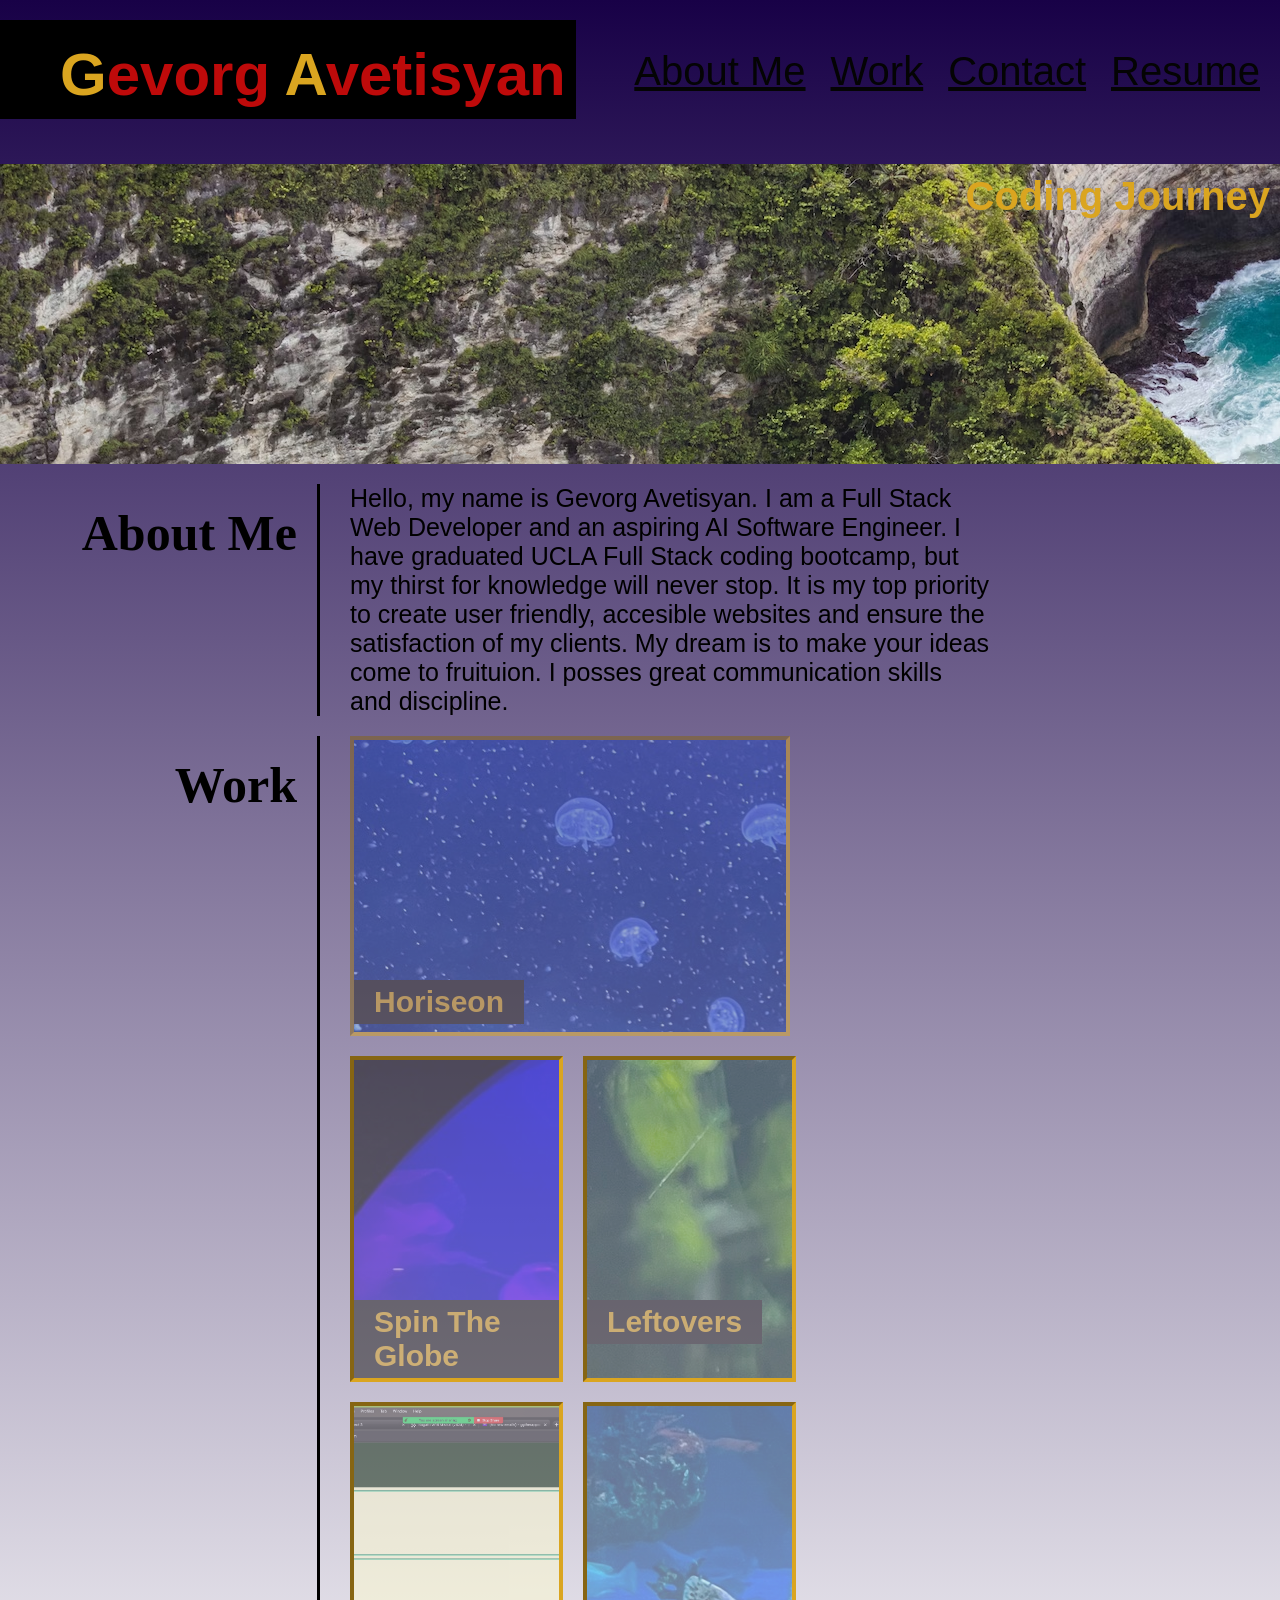
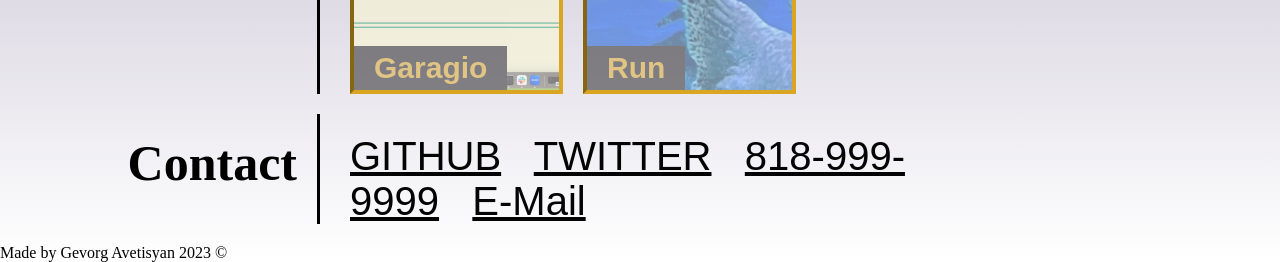
<file: index.html>
<!DOCTYPE html>
<html lang="en">

<head>
    <meta charset="UTF-8">
    <meta http-equiv="X-UA-Compatible" content="IE=edge">
    <meta name="viewport" content="width=device-width, initial-scale=1.0">
    <link rel="stylesheet" href="./assets/css/style.css" />
    <title>GEVORG AVETISYAN PORTFOLIO</title>
</head>

<body>
    <header>
        <div>
            <h1>
                <span class="g">G</span>evorg
                <span class="g">A</span>vetisyan
            </h1>
        </div>
        <nav>
            <a href="#about-me">About Me</a>
            &nbsp;
            <a href="#work">Work</a>
            &nbsp;
            <a href="#contact">Contact</a>
            &nbsp;
            <a href="#resume">Resume</a>
        </nav>
        <div class="me">
            <h2 class="coding-journey">Coding Journey</h2>
        </div>
    </header>
    <main>
        <section id="about-me">
            <header>
                <h2>About Me</h2>
            </header>
            <div>
                <p>
                    Hello, my name is Gevorg Avetisyan. I am a Full Stack Web Developer and an aspiring AI Software
                    Engineer. I have graduated
                    UCLA Full Stack coding bootcamp, but my thirst for knowledge will never stop. It is my top
                    priority to create user friendly, accesible websites and ensure the satisfaction
                    of my clients. My dream is to make your ideas come to fruituion.
                    I posses great communication skills and discipline.
                </p>
            </div>
        </section>
        <section id="work">
            <header>
                <h2>Work</h2>
            </header>
            <div id="projects">
                <a href="https://gevbusiness.github.io/horiseon/" id="horiseon" class="horiseon-image">
                    <div>
                        <h3>Horiseon</h3>
                    </div>
                </a>
                <a id="spin-the-globe" href="https://repopanda.github.io/spin-the-globe/ ">
                    <div class="spin-the-globe-image">
                        <h3>Spin The Globe</h3>
                    </div>
                </a>
                <a id="calc" href="https://leftovers.herokuapp.com/">
                    <div class="calc-image">
                        <h3>Leftovers</h3>
                    </div>
                </a>
                <a id="pastel" href="#">
                    <div class="pastel-image">
                        <h3>Garagio</h3>
                    </div>
                </a>
                <a id="run" href="#">
                    <div class="run-image">
                        <h3>Run</h3>
                    </div>
                </a>
            </div>
        </section>
        <section id="contact">
            <header>
                <h2>Contact</h2>
            </header>
            <div class="contact-links">
                <p>
                    <a href="https://github.com/">GITHUB</a>
                    &nbsp;
                    <a href="">TWITTER</a>
                    &nbsp;
                    <a href="">818-999-9999</a>
                    &nbsp;
                    <a href="">E-Mail</a>
                </p>
            </div>
        </section>
    </main>
    <footer>
        Made by Gevorg Avetisyan 2023 &copy;
    </footer>
</body>

</html>
</file>
<file: assets/css/style.css>
* {
    box-sizing: border-box;
    padding: 0;
    margin: 0;
}

/* BODY STYLE */
body {
    background-image: linear-gradient(rgb(24, 1, 71), rgb(255, 255, 255));
}

/* HEADER STYLES  */
header h1 {
    display: inline-block;
    background-color: black;
    color: rgb(190, 10, 10);
    margin: 20px 0 0;
    padding: 20px 10px 10px 60px;
    font-size: 60px;
    font-family: 'Lucida Sans', 'Lucida Sans Regular', 'Lucida Grande', 'Lucida Sans Unicode', Geneva, Verdana, sans-serif;
}

nav {
    position: relative;
    bottom: 70px;
    padding-right: 20px;
    text-align: right;
    font-size: 30px;
    font-family: 'Lucida Sans', 'Lucida Sans Regular', 'Lucida Grande', 'Lucida Sans Unicode', Geneva, Verdana, sans-serif
}

a {
    color: rgb(4, 4, 4);
    font-size: 40px;
    text-decoration: underline;
}

.coding-journey {
    font-family: Arial, Helvetica, sans-serif;
    font-size: 40px;
    font-weight: 700;
    color: goldenrod;
    text-align: right;
    padding-top: 10px;
    margin-right: 10px;
}

/* HEADER FIRST LETTERS STYLE */
.g {
    color: goldenrod;
}

/* HEADER IMAGE */
.me {
    height: 300px;
    width: 100%;
    background-image: url(../images/pic00.avif);
}

h2 {
    font-size: 50px;
    color: rgb(0, 0, 0);
}

p {
    font-family: Arial, Helvetica, sans-serif;
    font-size: 25px;
}

/* SECTION STYLES */
section {
    display: flex;
    margin: 20px 0px;
}

section header {
    flex-basis: 25%;
    border-right: solid black 3px;
    margin-right: 30px;
    text-align: right;
    padding: 20px;
}

section div {
    flex-basis: 50%;
    gap: 20px;
}

/* WORK STYLES */
#projects {
    display: flex;
    flex-wrap: wrap;
}

#horiseon,
#spin-the-globe,
#calc,
#pastel,
#run {
    border: goldenrod;
    border-style: inset;
    border-width: 4px;
}

h3 {
    display: inline-block;
    margin-top: 240px;
    padding: 5px 20px 5px 20px;
    color: goldenrod;
    background-color: rgb(25, 24, 24);
    font-size: 30px;
    font-family: 'Franklin Gothic Medium', 'Arial Narrow', Arial, sans-serif;
}

#horiseon {
    flex-basis: 68.8%;
    height: 300px;
}

#spin-the-globe,
#calc,
#pastel,
#run {
    flex-basis: 33.3%;
}

/* WORK BOX IMAGES AND STYLES */
.horiseon-image {
    height: 100%;
    width: 100%;
    background-image: url(../images/pic1.jpeg);
    opacity: 0.5;
}

.horiseon-image:hover {
    opacity: 1.0;
}

.spin-the-globe-image {
    height: 100%;
    width: 100%;
    background-image: url(../images/pic2.jpeg);
    opacity: 0.5;
}

.spin-the-globe-image:hover {
    opacity: 1.0;
}

.calc-image {
    height: 100%;
    width: 100%;
    background-image: url(../images/pic3.jpeg);
    opacity: 0.5;
}

.calc-image:hover {
    opacity: 1.0;
}

.pastel-image {
    height: 100%;
    width: 100%;
    background-image: url(../images/garagio.png);
    opacity: 0.5;
    background-position: center center;
    background-size: cover;
}

.pastel-image:hover {
    opacity: 1.0;
}

.run-image {
    height: 100%;
    width: 100%;
    background-image: url(../images/pic5.jpeg);
    opacity: 0.5;
}

.run-image:hover {
    opacity: 1.0;
}

/* CONTACT STYLES */
.contact-links p {
    font-size: 40px;
    font-family: 'Franklin Gothic Medium', 'Arial Narrow', Arial, sans-serif;
    margin-top: 20px;
}

/* RESPONSIVE LAYOUT */
@media screen and (max-width: 600px) {
    nav a {
        float: none;
        width: 100%;
    }
}

@media screen and (max-width: 992px) {
    #projects {
        width: 100%;
    }
}

@media screen and (max-width: 600px) {
    #projects {
        width: 100%;
    }
}
</file>
